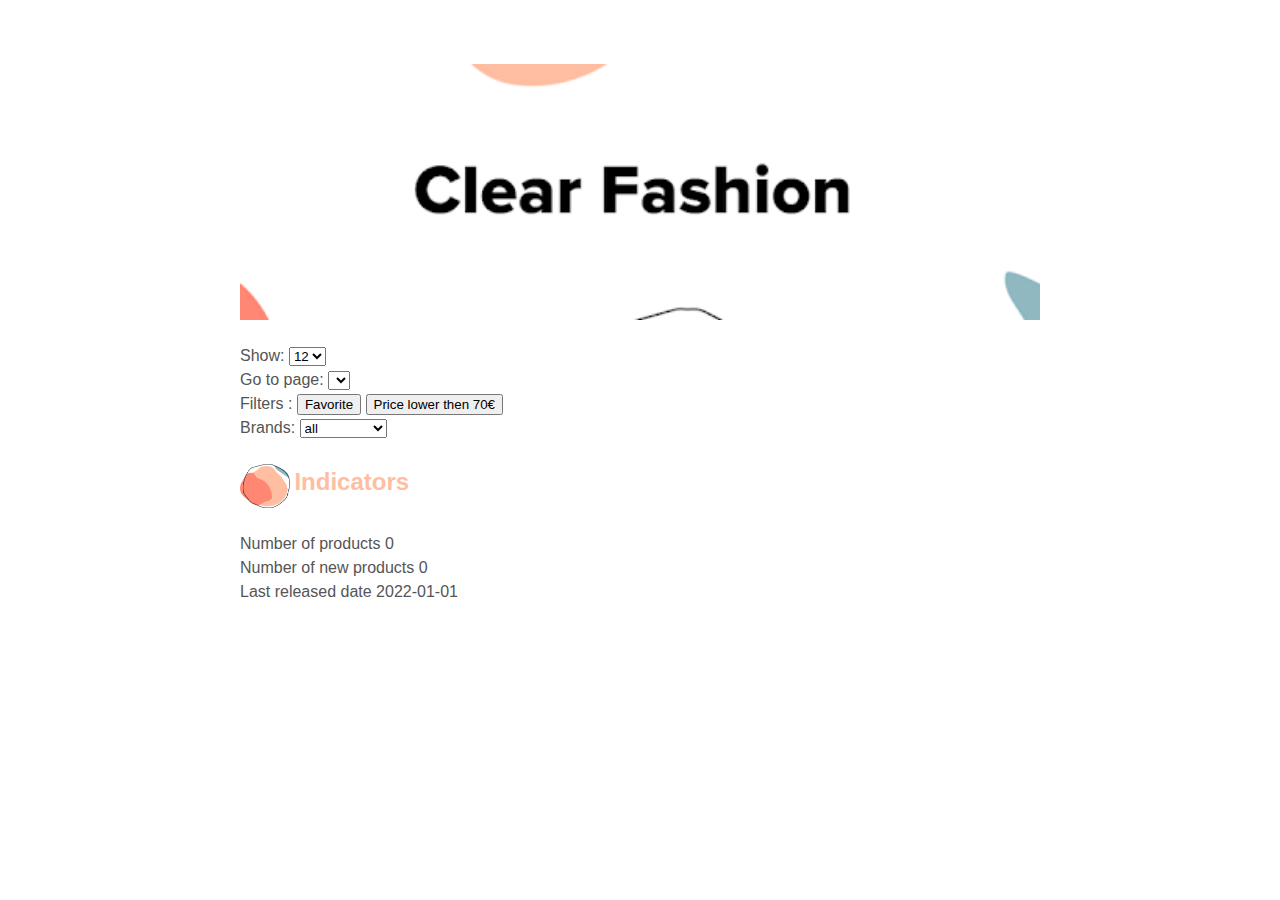
<file: client/v2/index.html>
<!DOCTYPE html>
<html>
  <head>
    <link rel="stylesheet" type="text/css" href="style.css">
    <meta http-equiv="Content-Type" content="text/html; charset=utf-8" />
    <title>👕 Clear Fahion | Environmentally & human-friendly clothes</title>
  </head>
  
  <body>
    <div class="header">
    </div>    
    <section id="options">
      <br>
      <div id="show">
        <label for="show-select">Show:</label>
        <select name="show" id="show-select">
          <option value="12">12</option>
          <option value="24">24</option>
          <option value="48">48</option>
        </select>
      </div>
      <div id="page">
        <label for="page-select">Go to page:</label>
        <select name="page" id="page-select"> </select>
      </div>
      <div id="filters">
          <label for="filters">Filters :</label>
          <button id="favorite-select">Favorite</button>
          <button id="filter-price">Price lower then 70€</button>
          <div id="brand">
          <label for="brand-select">Brands:</label>
          <select name="brand" id="brand-select">
            <option value="brand">all</option>
            <option value="brand">loom</option>
            <option value="brand">adresse</option>
            <option value="brand">1083</option>
            <option value="brand">dedicated</option>
            <option value="brand">coteleparis</option>
          </select>
        </div>
      </div>
      
    </section>
    <section id="indicators">
      <br>
          <img  id="object-position-2" src="logo.webp" alt="Logo clear-fashion" />
          <h2>Indicators</h2>
      <div>
        <br>
        <span>Number of products</span>
        <span id="nbProducts">0</span>
      </div>
      <div>
        <span>Number of new products</span>
        <span>0</span>
      </div>
      <div>
        <span>Last released date</span>
        <span>2022-01-01</span>
      </div>
    </section>
    <section id="products"></section>
    <script type="text/javascript" charset="UTF-8" src="portfolio.js"></script>

      <!-- Load React
    <script src="https://unpkg.com/react@17/umd/react.production.min.js" crossorigin></script>
    <script src="https://unpkg.com/react-dom@17/umd/react-dom.production.min.js" crossorigin></script>
    <script src="https://unpkg.com/@babel/standalone/babel.min.js"></script>

    <script text="text/babel" src="add_react_to_html_page.js"></script>

    <script text="text/babel" >
      ReactDOM.render(<add_react_to_html_page/>, document.query("html-to-react"))
    </script>. -->
  </body>
</html>
</file>
<file: client/v2/style.css>
﻿body
{
    font-family: Arial, Helvetica, sans-serif;
    margin: 0 auto;
    max-width:50em;
    line-height:1.5;
    padding: 4em 1em;
    color: #555;

}

#object-position-1 {
    width: 110px;
    height: 73px;

}
img{
    vertical-align: middle;
}


#object-position-2 {
    width: 50px;
    height: 44px;
    padding: 0px;
}

h2{
    margin-top: 1em;
    padding-top: 1em;
}
h1, h2, strong {
    color: #FFBEA1;
    display: inline;
}
a {
    color: #51E0CE;
}
.header {
    background-image: url("header.png");
    background-position: center;
    background-repeat: no-repeat;
    background-size: cover;
    line-height: 1.2;
    padding: 10vw 2em;
    text-align: center;
}
.button {
    background-color: #4CAF50;
}
.choix show {
    background-color: #4CAF50;
    min-width: 50px;
}
.choix option {
    background-color: #f28c8c;
    color: white;
    padding: 20px;
    display: block;
}
</file>
